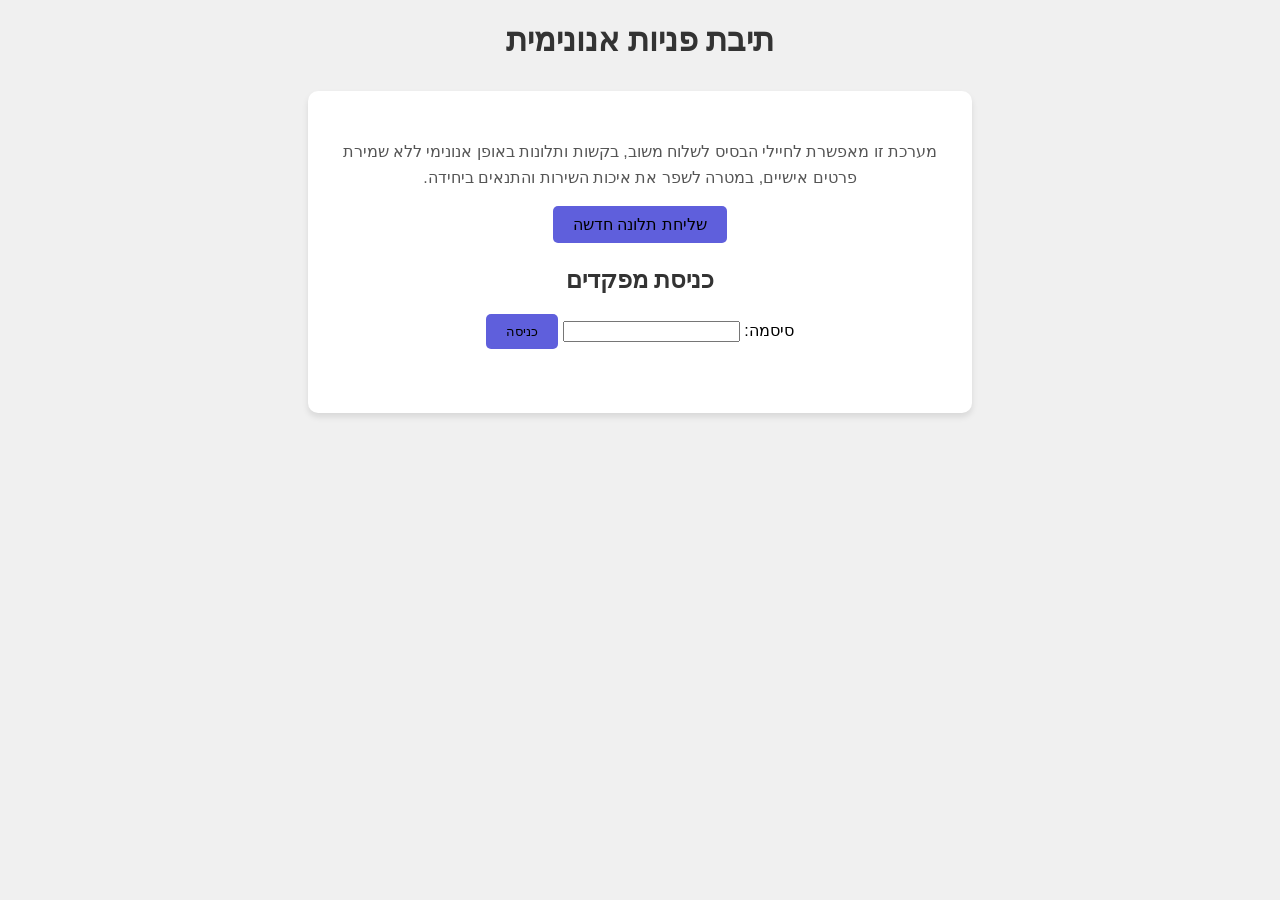
<file: public/index.html>
<!doctype html>
<html lang="he" dir="rtl">
  <head>
    <meta charset="UTF-8" />
    <meta name="viewport" content="width=device-width, initial-scale=1.0" />
    <title>Complaints Box entry page</title>
    <link rel="stylesheet" href="style.css" />
  </head>
  <body>
    <header>
      <h1>תיבת פניות אנונימית</h1>
    </header>
    <main>
      <section>
        <p>
          מערכת זו מאפשרת לחיילי הבסיס לשלוח משוב, בקשות ותלונות באופן אנונימי
          ללא שמירת פרטים אישיים, במטרה לשפר את איכות השירות והתנאים ביחידה.
        </p>
        <a href="complaints.html" class="button">שליחת תלונה חדשה</a>
      </section>

      <section>
        <h2>כניסת מפקדים</h2>
        <form action="/admin" method="POST">
          <label for="admin-password">סיסמה:</label>
          <input type="password" id="admin-password" name="password" required />
          <button type="submit" class="button">כניסה</button>
        </form>
      </section>
    </main>
  </body>
</html>
</file>
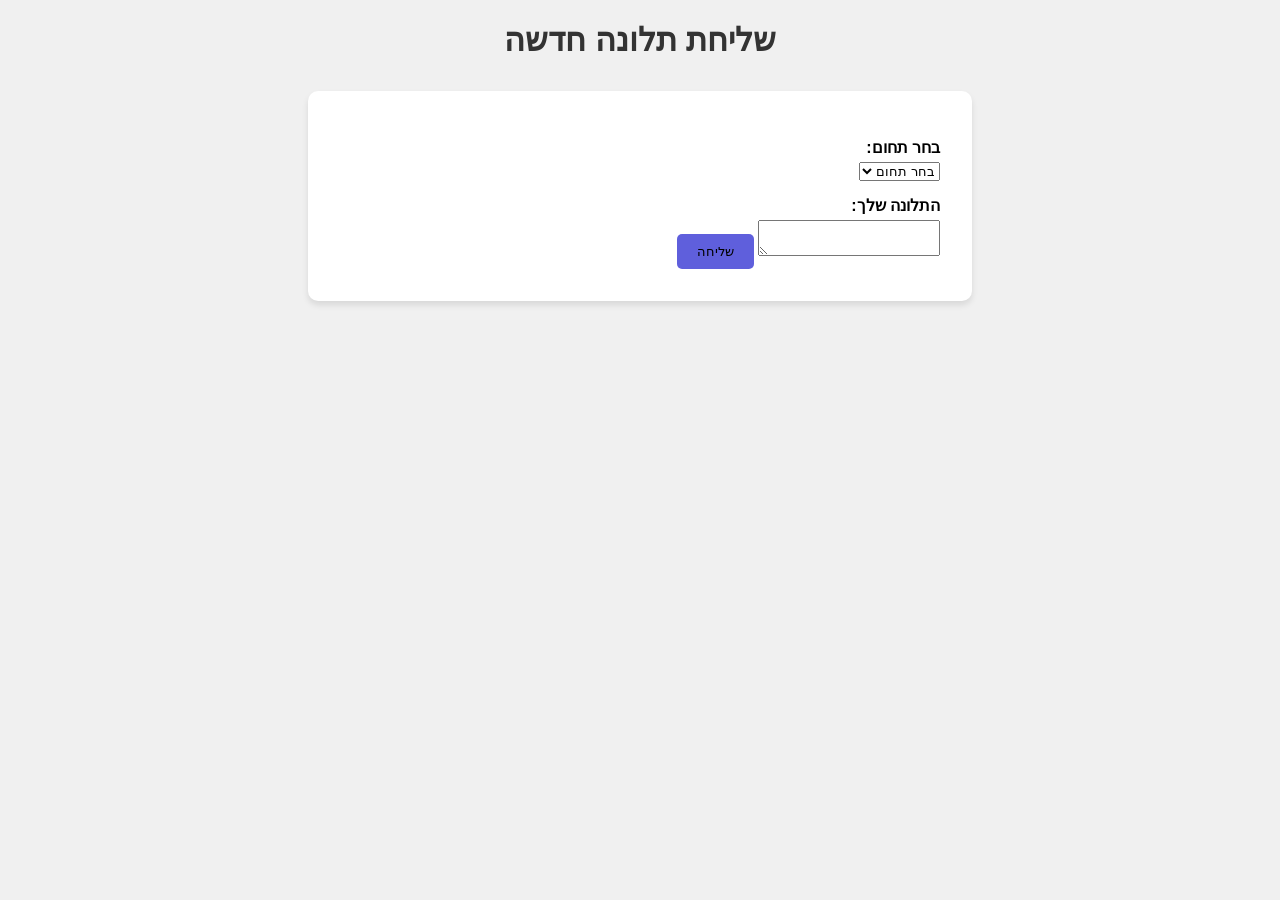
<file: public/complaints.html>
<!doctype html>
<html lang="he" dir="rtl">
  <head>
    <meta charset="UTF-8" />
    <title>Submit Complaint</title>
    <link rel="stylesheet" href="style.css" />
  </head>
  <body>
    <header>
      <h1>שליחת תלונה חדשה</h1>
    </header>
    <main>
      <form>
        <label for="complaint-domain" class="form-label">בחר תחום:</label>
        <select id="complaint-domain" name="complaint-domain" required>
          <option value="" disabled selected>בחר תחום</option>
          <option value="food">אוכל</option>
          <option value="equipment">ציוד</option>
          <option value="commands">פקודות</option>
          <option value="other">אחר</option>
        </select>
        <label for="complaint-text" class="form-label">התלונה שלך:</label>
        <textarea id="complaint-text" name="complaint-text" required></textarea>

        <button type="submit" class="button">שליחה</button>
      </form>
    </main>
  </body>
</html>
</file>
<file: public/style.css>
body {
    background-color: #f0f0f0;
    font-family: Arial, sans-serif;
    margin: 0;
    padding: 0;
}

main {
    background-color: #ffffff;
    padding: 2rem;
    border-radius: 10px;
    box-shadow: 0 4px 6px rgba(0, 0, 0, 0.1);
    width: 70%;
    max-width: 600px;
    margin: 2rem auto;
}

h1,
h2 {
    text-align: center;
    color: #333333;
}

p {
    text-align: center;
    line-height: 1.6;
    color: #555555;
    margin-bottom: 1.5rem;
}

section {
    text-align: center;
    margin-bottom: 2rem;
}



.button {
    background-color: rgb(95, 95, 220);
    color: black;
    padding: 10px 20px;
    text-decoration: none;
    border: none;
    border-radius: 5px;
}

.form-label {
    display: block;
    margin-top: 15px;
    margin-bottom: 5px;
    font-weight: bold;
}
</file>
